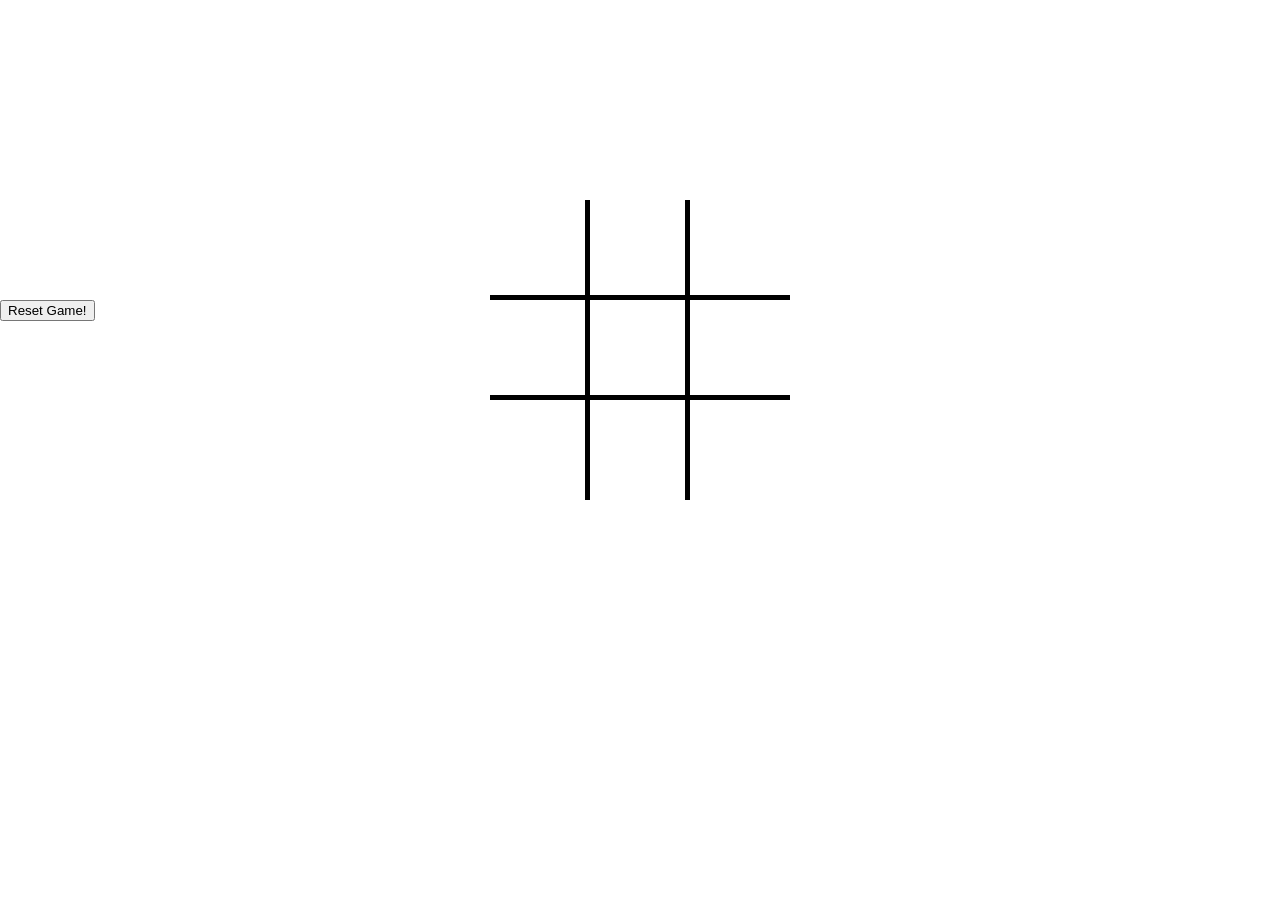
<file: index.html>
<!DOCTYPE html>
<html>
  <head>
    <meta charset="utf-8">
    <title>Tic-Tac-BRO</title>
    <link rel="stylesheet" href="css/reset.css">
    <link rel="stylesheet" href="css/main.css">
    <script src="js/vendor/modernizr-2.6.2.min.js"></script>

  </head>
  <body>

 <div class="board">
    <div id="one" class="tile right-bottom avail"> </div>
    <div id="two" class="tile right-bottom avail"> </div>
    <div id="three" class="tile bottom avail"> </div>
    <div id="four" class="tile right-bottom avail"> </div>
    <div id="five" class="tile right-bottom avail"> </div>
    <div id="six" class="tile bottom avail"> </div>
    <div id="seven" class="tile right avail"> </div>
    <div id="eight" class="tile right avail"> </div>
    <div id="nine" class="tile avail"> </div>
</div>

<button type="button" name="Reset">Reset Game!</button>

    <script src="js/vendor/jquery-1.11.3.min.js"></script>
    <script src="js/main.js"></script>
  </body>
</html>
</file>
<file: css/main.css>
* {
  box-sizing: border-box;
}

.tile{
    position: relative;
    display: inline;
    float: left;
    background-size: 100%;
    height: 33.3333333%;
    width:  33.3333333%;
}

.board {
  top: 200px;
  margin: auto;
  height: 300px;
  width: 300px;
  position: relative;
  overflow: auto;
}

.right-bottom {
  border-right: 5px solid black;
  border-bottom: 5px solid black;
}

.bottom {
  border-bottom: 5px solid black;
}

.right {
  border-right: 5px solid black;
}

.red {
  background-image: url("http://i.imgur.com/choUXoi.jpg");
}

.blue {
  background-image: url("http://i.imgur.com/9WKzVBy.jpg");
}
</file>
